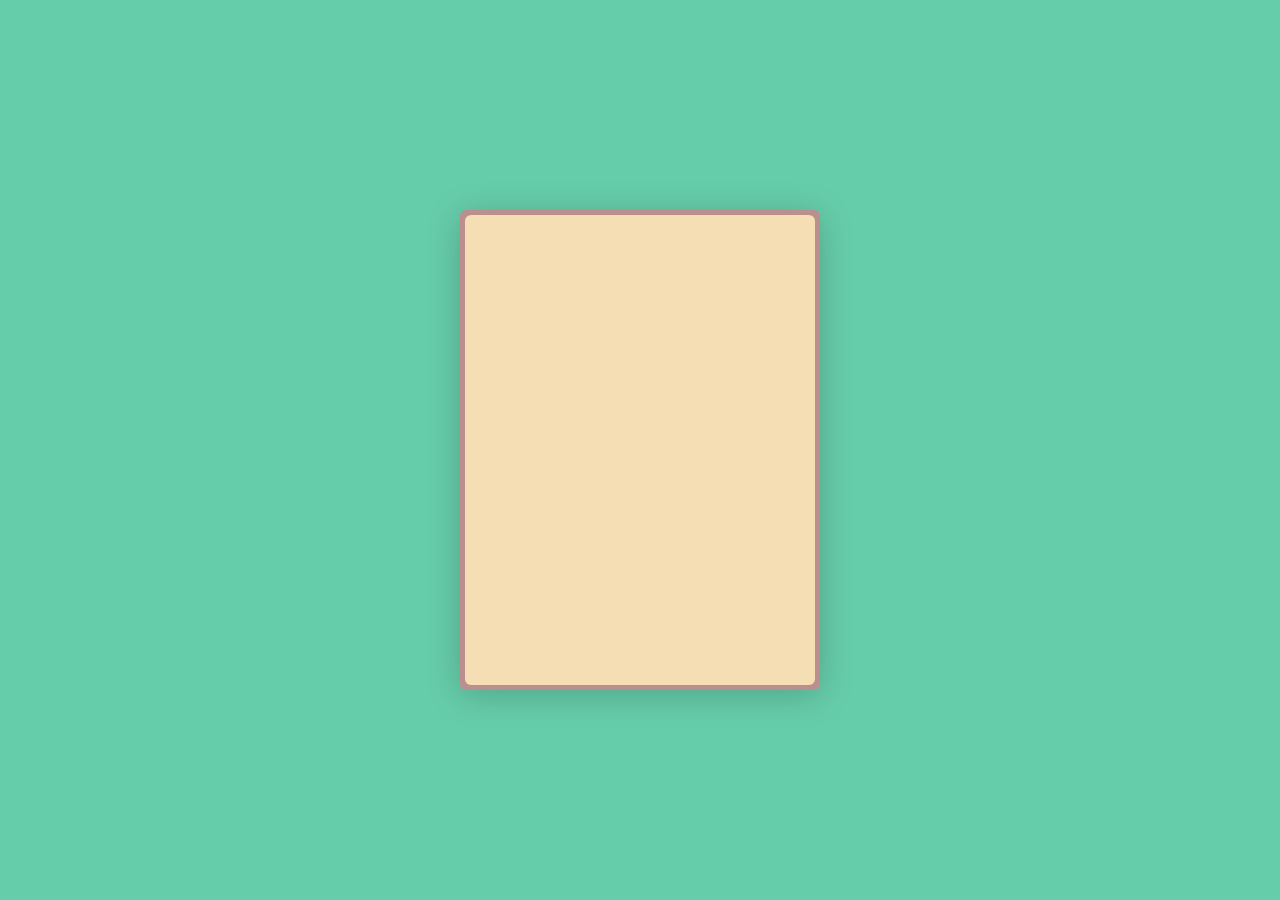
<file: index.html>
<!DOCTYPE html>
<html lang="en">
<head>
    <meta charset="UTF-8">
    <meta http-equiv="X-UA-Compatible" content="IE=edge">
    <meta name="viewport" content="width=
    , initial-scale=1.0">
    <title>Cool</title>
    <link rel="stylesheet" href="./index.css">
</head>
<body>
    <section>
     <div class="box">
         <div class="form">
             <h2>Login</h2>
             <form action="">
                 <div class="inputbx">
                     <input type="text" name="" id="" placeholder="User Name">
                      
                 </div>
                 <div class="inputbx">
                    <input type="text" name="" id="" placeholder="Password">
                     
                </div>
                <label for=""class="remeber">
                    <input type="checkbox">Remember Me
                </label>
                <div class="inputbx">
                    <input type="submit" value="Login">
                     
                </div>
             </form>
             <p>Forget   <a href="#">Password</a></p>
             <p>Need an  <a href="#">Account</a></p>
         </div>
     </div>
    </section>
</body>
</html>
</file>
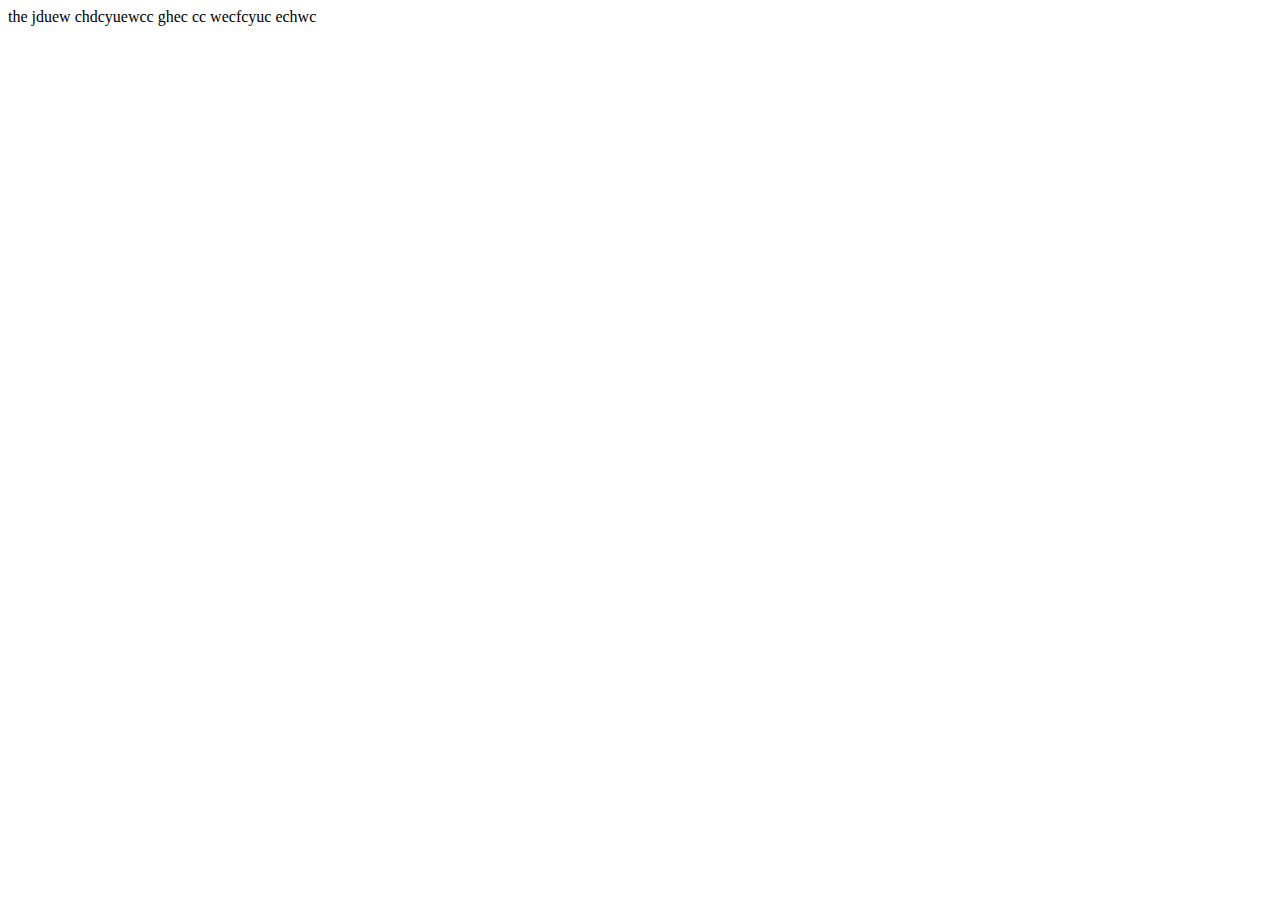
<file: Names.html>
<!DOCTYPE html>
<html lang="en">
<head>
    <meta charset="UTF-8">
    <meta http-equiv="X-UA-Compatible" content="IE=edge">
    <meta name="viewport" content="width=device-width, initial-scale=1.0">
    <title>Document</title>
</head>
<body>
    the jduew chdcyuewcc ghec  cc wecfcyuc echwc
</body>
</html>
</file>
<file: index.css>
*{
    margin: 0%;
    padding: 0%;
    font-family:sans-serif;
    box-sizing: border-box;
}
section{
    display: flex;
    justify-content: center;
    align-items: center;
    min-height: 100vh;
   background: mediumaquamarine;

}
.box{
    position: relative;
    padding: 50px;
    width: 360px;
    height: 480px;

    display: flex;
    justify-content: center;
    align-items: center;

    background:rosybrown;
    border-radius: 6px;
    box-shadow: 0 5px 35px rgba(0, 0, 0, 0.2);
}
.box::after{
    content: '';
    position: absolute;
    top: 5px;
    left: 5px;
    right: 5px;
    bottom: 5px;
    border-radius: 6px;
    pointer-events: none;
    background: wheat;
}
</file>
